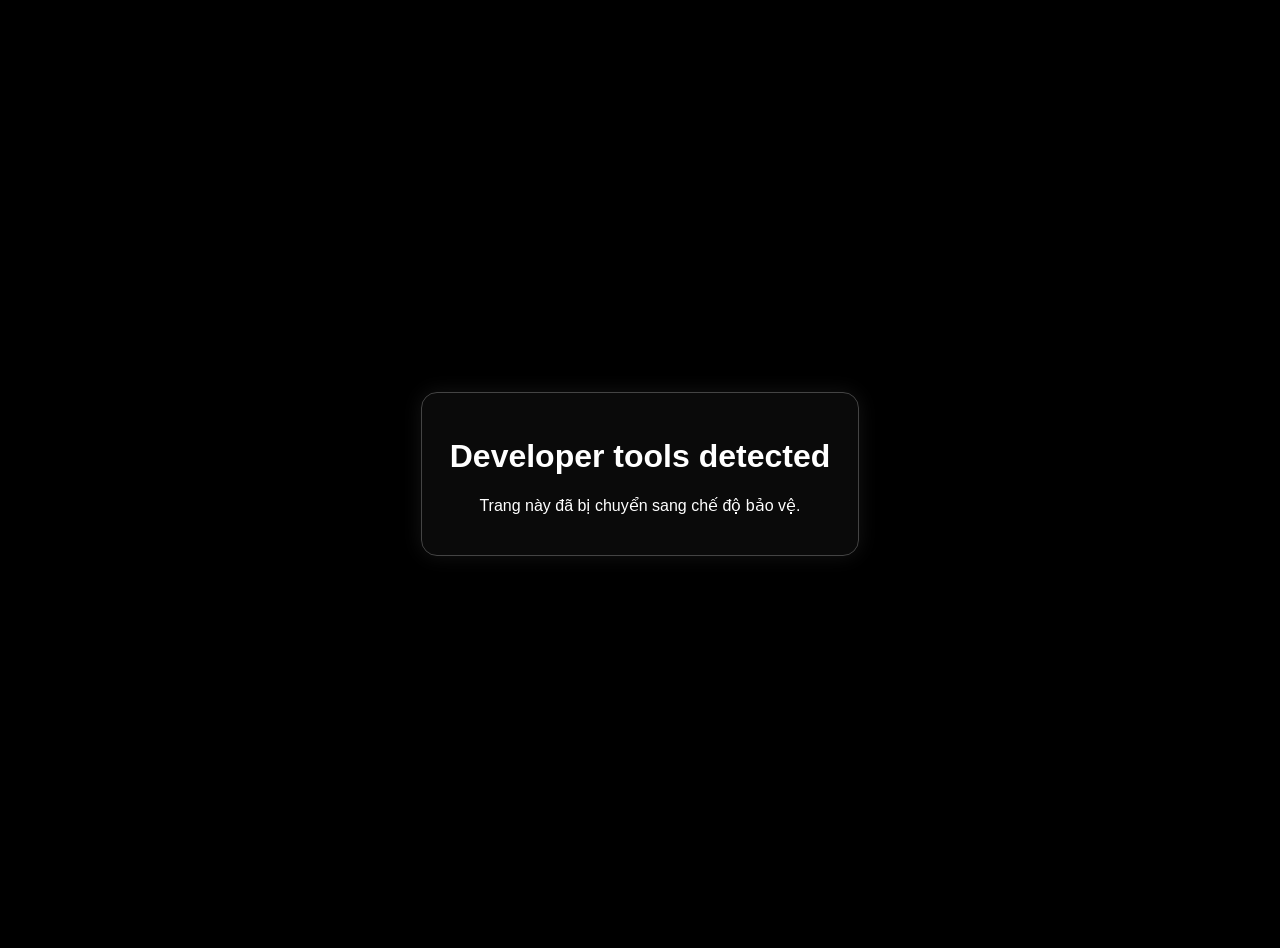
<file: blocked.html>
<!DOCTYPE html>
<html lang="vi">
<head>
  <meta charset="UTF-8" />
  <meta name="viewport" content="width=device-width, initial-scale=1.0" />
  <title>Access Restricted</title>
  <style>
    body {
      margin: 0;
      height: 100vh;
      display: grid;
      place-items: center;
      background: #000;
      color: #fff;
      font-family: Arial, sans-serif;
      text-align: center;
      padding: 24px;
    }
    .box {
      border: 1px solid #444;
      border-radius: 16px;
      padding: 24px 28px;
      background: rgba(255,255,255,0.04);
      box-shadow: 0 0 20px rgba(255,255,255,0.08);
    }
  </style>
</head>
<body>
  <div class="box">
    <h1>Developer tools detected</h1>
    <p>Trang này đã bị chuyển sang chế độ bảo vệ.</p>
  </div>
</body>
</html>
</file>
